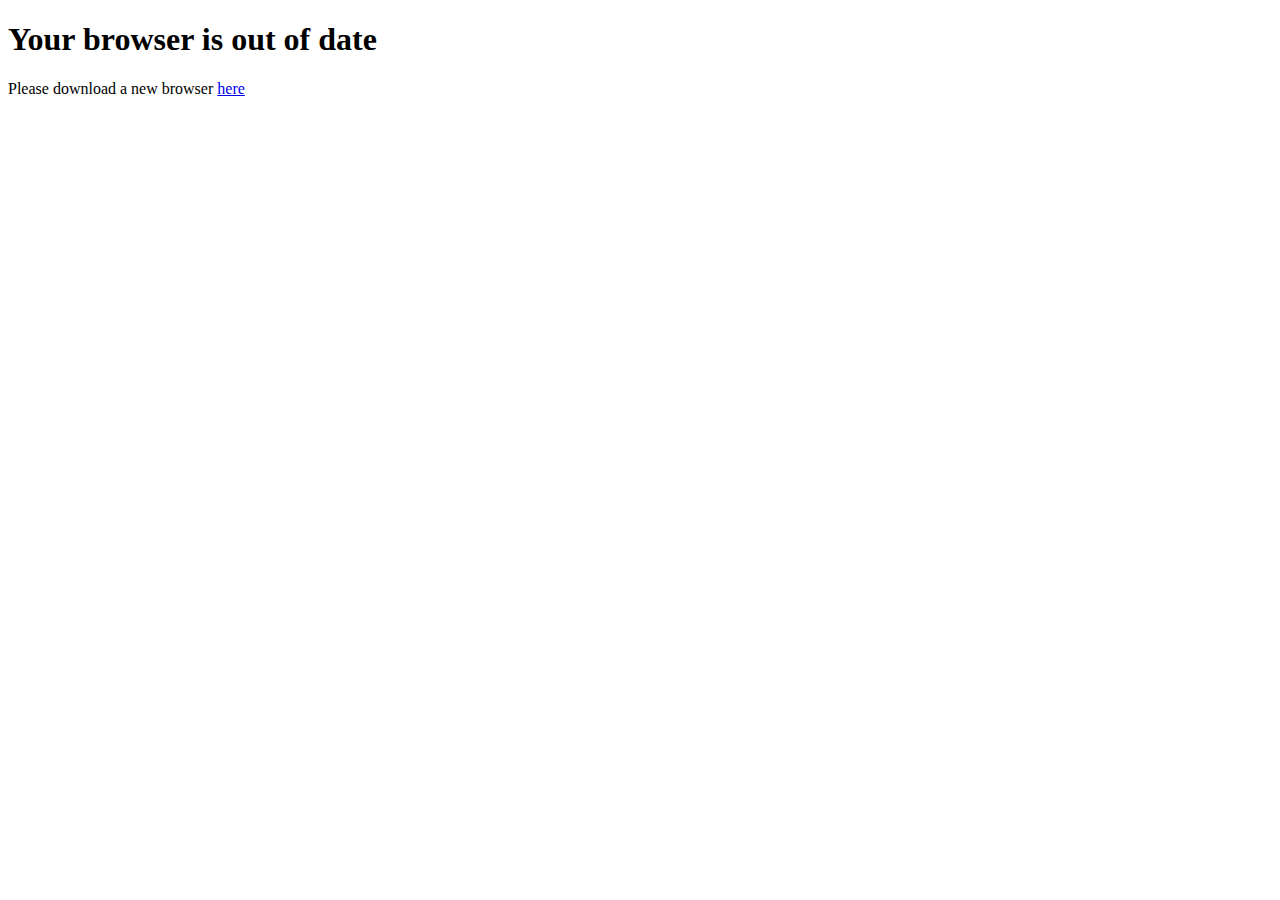
<file: oldBrowsers.html>
<!DOCTYPE html>
<html lang="en">
<head>

</head>

<body>
  <h1>Your browser is out of date</h1>
  <p>Please download a new browser <a href = https://www.mozilla.org/en-US/firefox/new/>here</a></p>

</body>

</html
</file>
